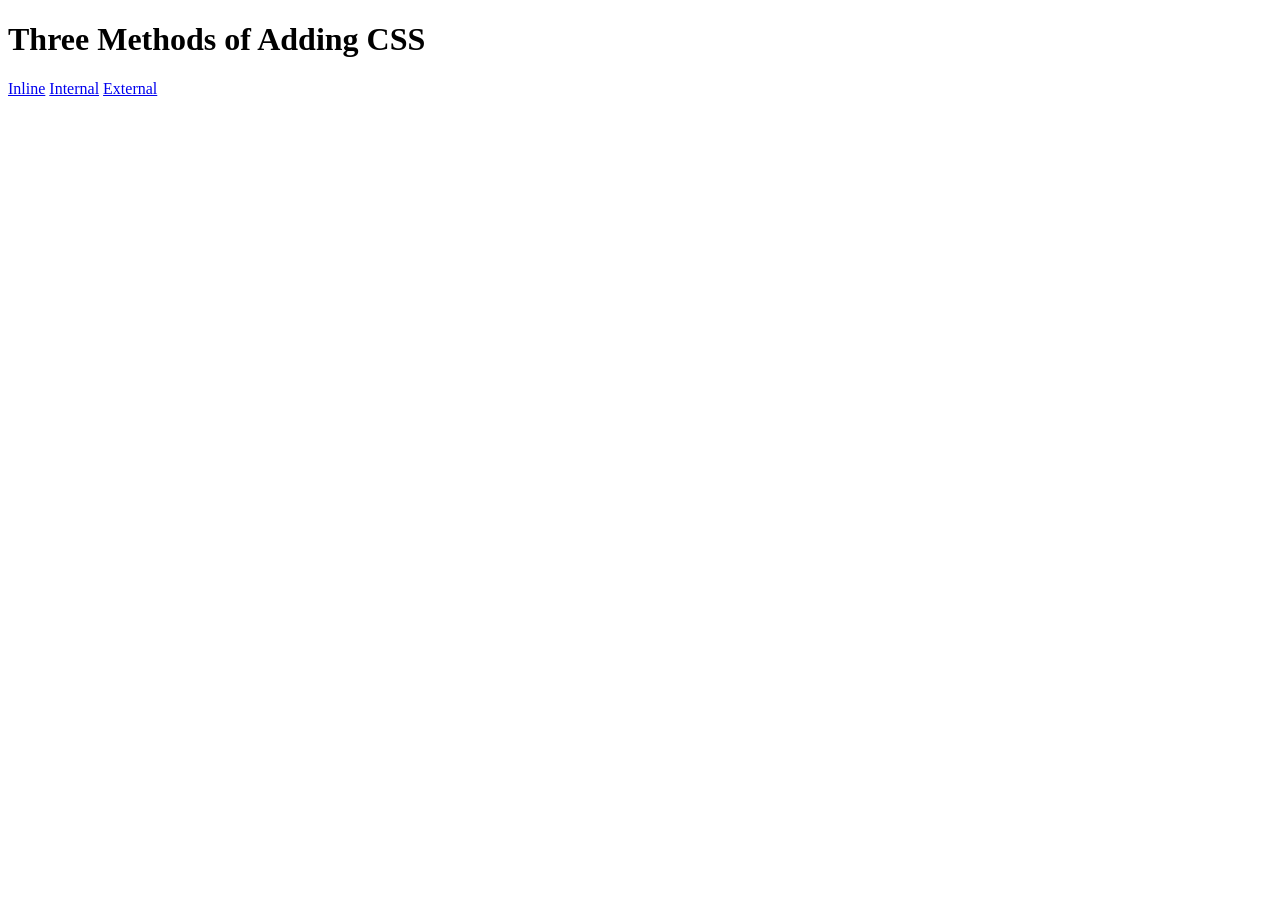
<file: front-end/2. CSS/5.1. Adding CSS/index.html>
<!DOCTYPE html>
<html lang="en">

<head>
  <meta charset="UTF-8">
  <title>Adding CSS</title>
</head>

<body>
  <h1>Three Methods of Adding CSS</h1>
  <!-- Create 3 Links to The 3 Webpages: inline, internal and external -->
  <a href="./inline.html">Inline</a>
  <a href="./internal.html">Internal</a>
  <a href="./external.html">External</a>
</body>

</html>
</file>
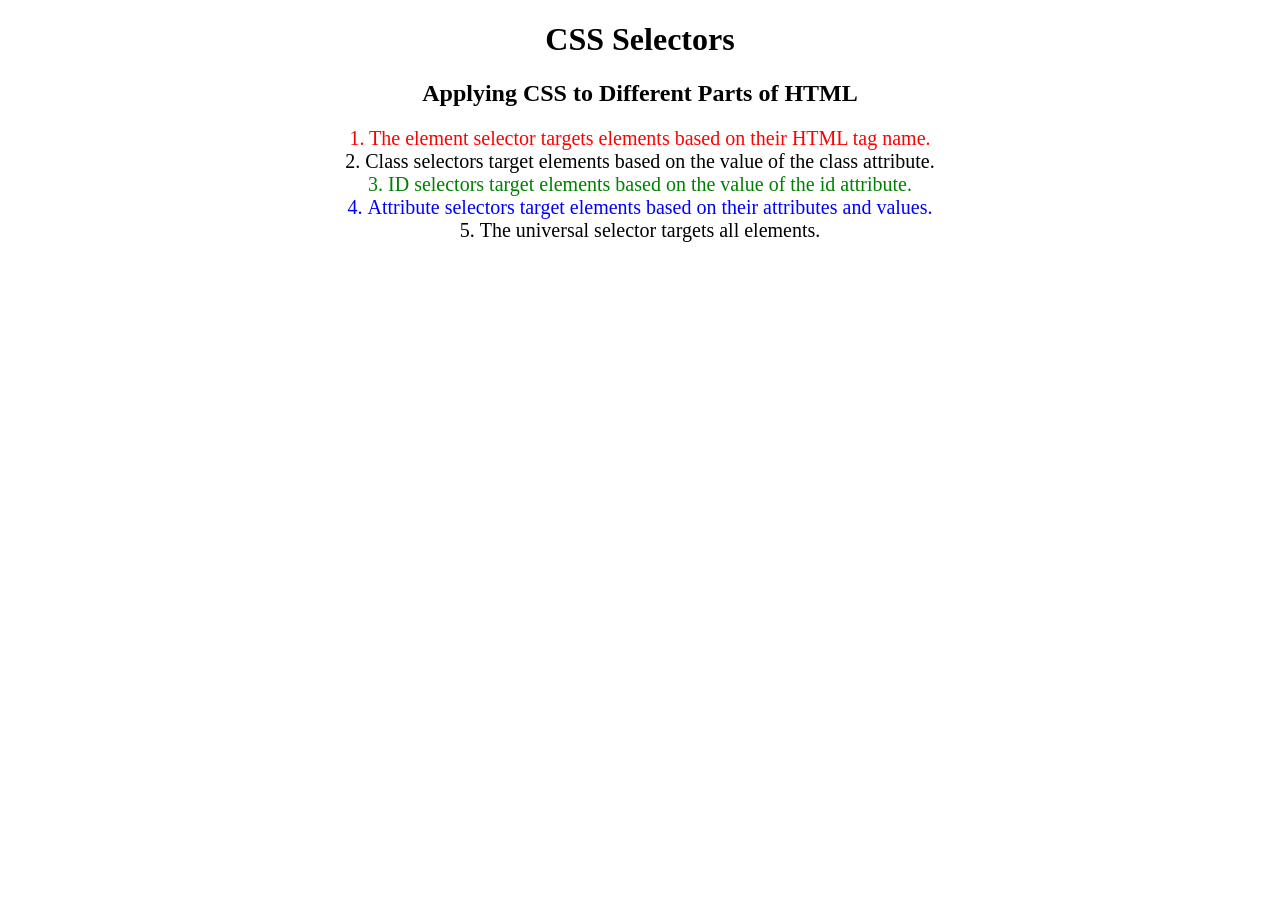
<file: front-end/2. CSS/5.3 CSS Selectors/index.html>
<!DOCTYPE html>
<html lang="en">

<head>
  <meta charset="UTF-8">
  <title>CSS Selectors</title>
  <link rel="stylesheet" href="./style.css" />
</head>

<body>
  <h1>CSS Selectors</h1>
  <h2>Applying CSS to Different Parts of HTML</h2>
  <!-- TODO 1: Set the CSS for all paragraph tags to "color: red" -->
  <p class="note">1. The element selector targets elements based on their HTML tag name.</p>

  <ol>
    <!-- TODO 2: Set the CSS for all elements with a class of "note" to "font-size: 20px" -->
    <li class="note" value="2">Class selectors target elements based on the value of the class attribute.</li>

    <!-- TODO 3: Set the CSS for the element with an id of "id-selector-demo" to "color: green" -->
    <li class="note" id="id-selector-demo" value="3">ID selectors target elements based on the value of the id
      attribute.</li>

    <!-- TODO 4: Set the CSS for the li elements that have the "value" attribute set to "4" to have "color: blue" -->
    <li class="note" value="4">Attribute selectors target elements based on their attributes and values.</li>

    <!-- TODO 5: Set all elements to have "text-align: center" -->
    <li class="note" value="5">The universal selector targets all elements.</li>
  </ol>
</body>

</html>
</file>
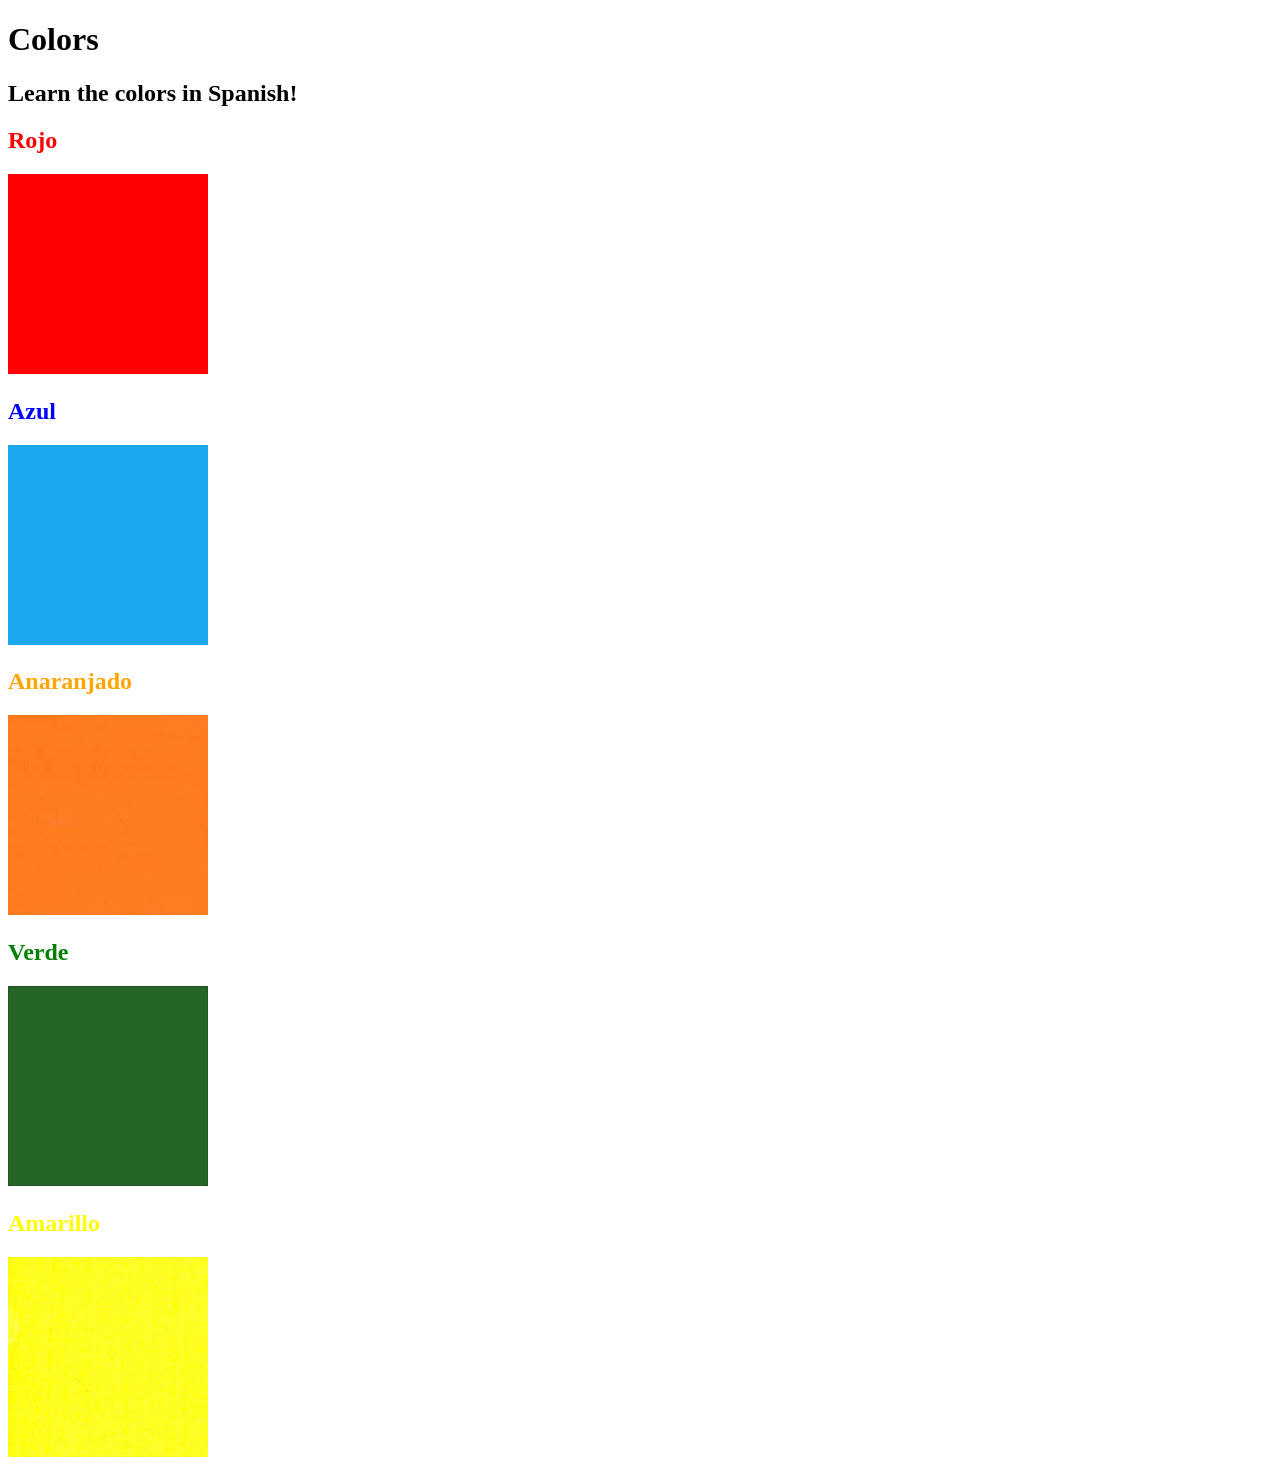
<file: front-end/2. CSS/5.4 Color Vocab project/index.html>
<!DOCTYPE html>
<html lang="en">
  <head>
    <meta charset="UTF-8" />
    <title>Spanish Vocabulary</title>
    <link rel="stylesheet" href="./style.css" />
  </head>

  <body>
    <h1>Colors</h1>
    <h2>Learn the colors in Spanish!</h2>
    <h2 class="color-title" id="red">Rojo</h2>
    <img src="./assets/images/red.png" alt="red" />

    <h2 class="color-title" id="blue">Azul</h2>
    <img src="./assets/images/blue.png" alt="blue" />

    <h2 class="color-title" id="orange">Anaranjado</h2>
    <img src="./assets/images/orange.png" alt="orange" />

    <h2 class="color-title" id="green">Verde</h2>
    <img src="./assets/images/green.png" alt="green" />

    <h2 class="color-title" id="yellow">Amarillo</h2>
    <img src="./assets/images/yellow.png" alt="yellow" />
  </body>
</html>

<!-- 
TODOs
IMPORTANT: You should not need to make ANY CHANGES to index.html
All code should be written in your CSS file.

1. Create a CSS file and incorporate it as an external stylesheet.
2. Use CSS to style each of the color titles to meaning. 
Hint: Use the id to help if you don't know the words in spanish.
3. Use CSS to change all the color titles to have "font-weight: normal;"
4. Use CSS (not HTML) to make all the images 200px heigh and 200px wide. 
Hint: 
https://developer.mozilla.org/en-US/docs/Web/CSS/height
https://developer.mozilla.org/en-US/docs/Web/CSS/width
-->
</file>
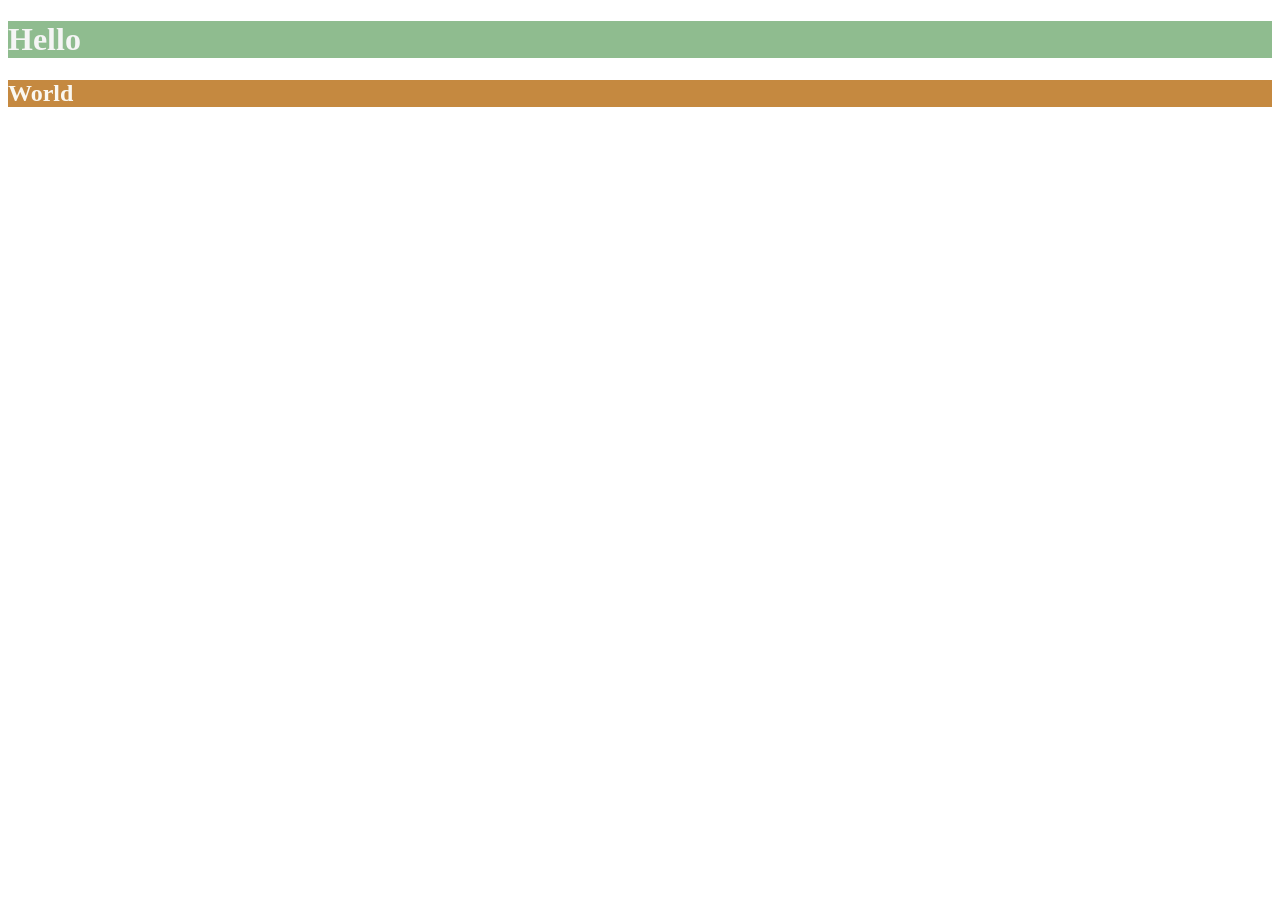
<file: front-end/2. CSS/6.0 CSS Colors/index.html>
<!DOCTYPE html>
<html lang="en">

<head>
  <meta charset="UTF-8">
  <title>Colors</title>
  <style>

    body{
      color:antiquewhite;
    }

    h1{
      color:whitesmoke;
      background-color:darkseagreen;
    }

    h2{
      color:#FAF8F1;
      background-color:#C58940;
    }

  /* Write your CSS code here. */
    /* 1. Make the background of the webpage "antiquewhite"
    2. Make the h1 "whitesmoke"
    3. Make the background of the h1 "darkseagreen"
    4. Make the h2 #FAF8F1
    5. Make the background of the h2 "#C58940" */

  </style>
</head>

<body>
  <h1>Hello</h1>
  <h2>World</h2>
</body>

</html>
</file>
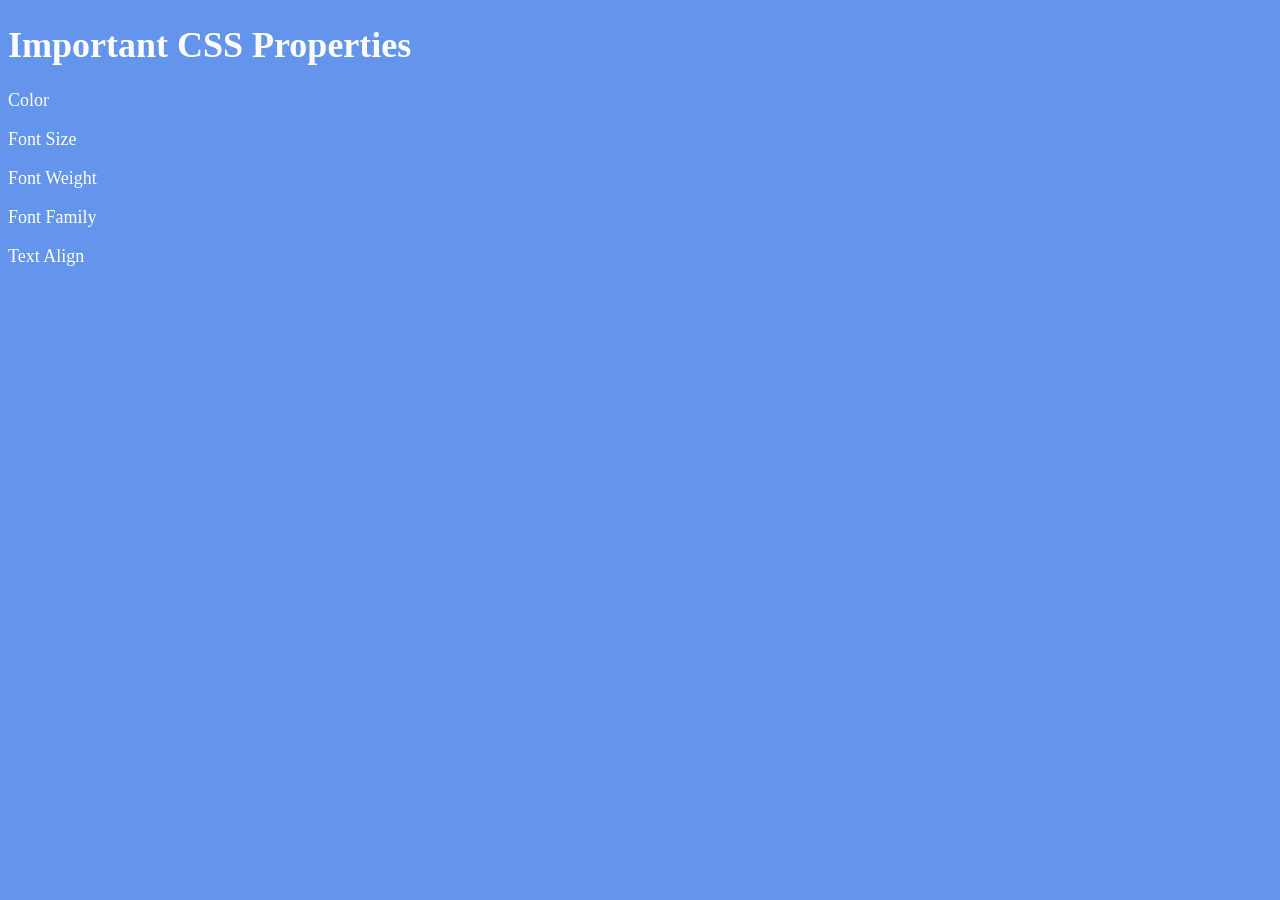
<file: front-end/2. CSS/6.1 Font Properties/index.html>
<!DOCTYPE html>
<html lang="en">

<head>
  <meta charset="UTF-8">
  <title>CSS Properties</title>
  <style>
    body {
      background-color: cornflowerblue;
      color: white;
      font-size: 18px;
    }

    /* Don't change the CSS above, add Your CSS below */

    
  </style>
</head>

<body>
  <h1>Important CSS Properties</h1>
  <p>Color</p>
  <p>Font Size</p>
  <p>Font Weight</p>
  <p>Font Family</p>
  <p>Text Align</p>

  <!-- TODOs
  1. Change the color of <p>Color</p> to "coral" color.
  2. Change the font size of <p>Font Size</p> to 2X the size of the root font size.
  3. Change the font weight of <p>Font Weight</p> to 900.
  4. Change the font family of <p>Font Family</p> to the Google font Caveat with regular (400) font weight.
  Link: https://fonts.google.com/specimen/Caveat
  5. Change the <p>Text Align</p> to right align.
  6. Change the the root (html element) font size to 30px -->
</body>

</html>
</file>
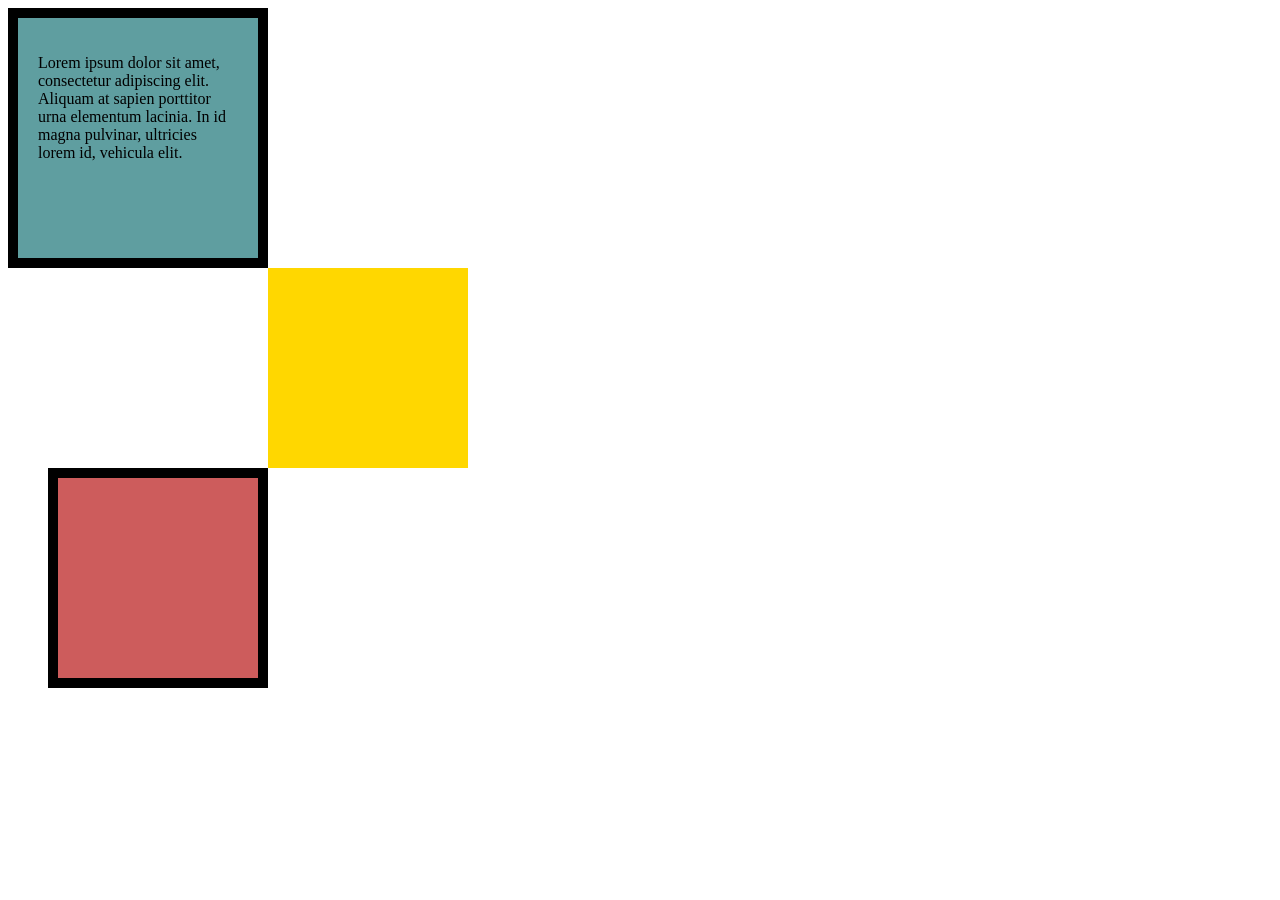
<file: front-end/2. CSS/6.3 CSS Box Model/index.html>
<!DOCTYPE html>
<html lang="en">

<head>
  <meta charset="UTF-8">
  <title>CSS Box Model</title>
  <style>
    /* Write your CSS code here */
    div{
      height: 200px;
      width:200px;
    }
    #first{
      background-color: cadetblue;
      padding: 20px;
      border: 10px solid black;
    }
    #second{
      background-color: gold;
      border-width:20px 10px;
      margin-left:260px;
    }
    #third{
      background-color: indianred;
      border:10px solid black;
      margin-left:40px;
    }


  </style>
</head>

<body>
<div id="first"> 

  <p>Lorem ipsum dolor sit amet, consectetur adipiscing elit. Aliquam at sapien porttitor urna elementum lacinia. In
    id magna pulvinar, ultricies lorem id, vehicula elit.    
  </p>
</div>

<div id="second"> 
  

  
</div>

<div id="third"> 
  
</div>

  <!-- TODOs:
1. Create 3 Boxes using the div element.
2. Set their sizes to 200px heigh by 200px wide.
3. Set different background colors for each of the boxes (I used cadetblue, gold and indianred).
4. Add a paragraph <p> element into the first div and add the following words:
    Lorem ipsum dolor sit amet, consectetur adipiscing elit. Aliquam at sapien porttitor urna elementum lacinia. In
    id magna pulvinar, ultricies lorem id, vehicula elit. Aliquam eu luctus nisl, vitae pellentesque magna. Phasellus
    dolor metus, laoreet ac convallis sit amet, efficitur sed dolor.
5. Set the 1st div to have 20px padding all around with a black 10px border.
6. Fix the style of the <p> element to remove all margins.
Hint: Use the CSS inspector in Chrome.
7. Set the 2nd div to have a 20px border on top and bottom and 10px border left and right. (See goal image)
8. Set the 3rd div to have a 10px border 
9. Set the margins for the divs so that each box corner touches the other. (See the goal image)
-->

</body>

</html>
</file>
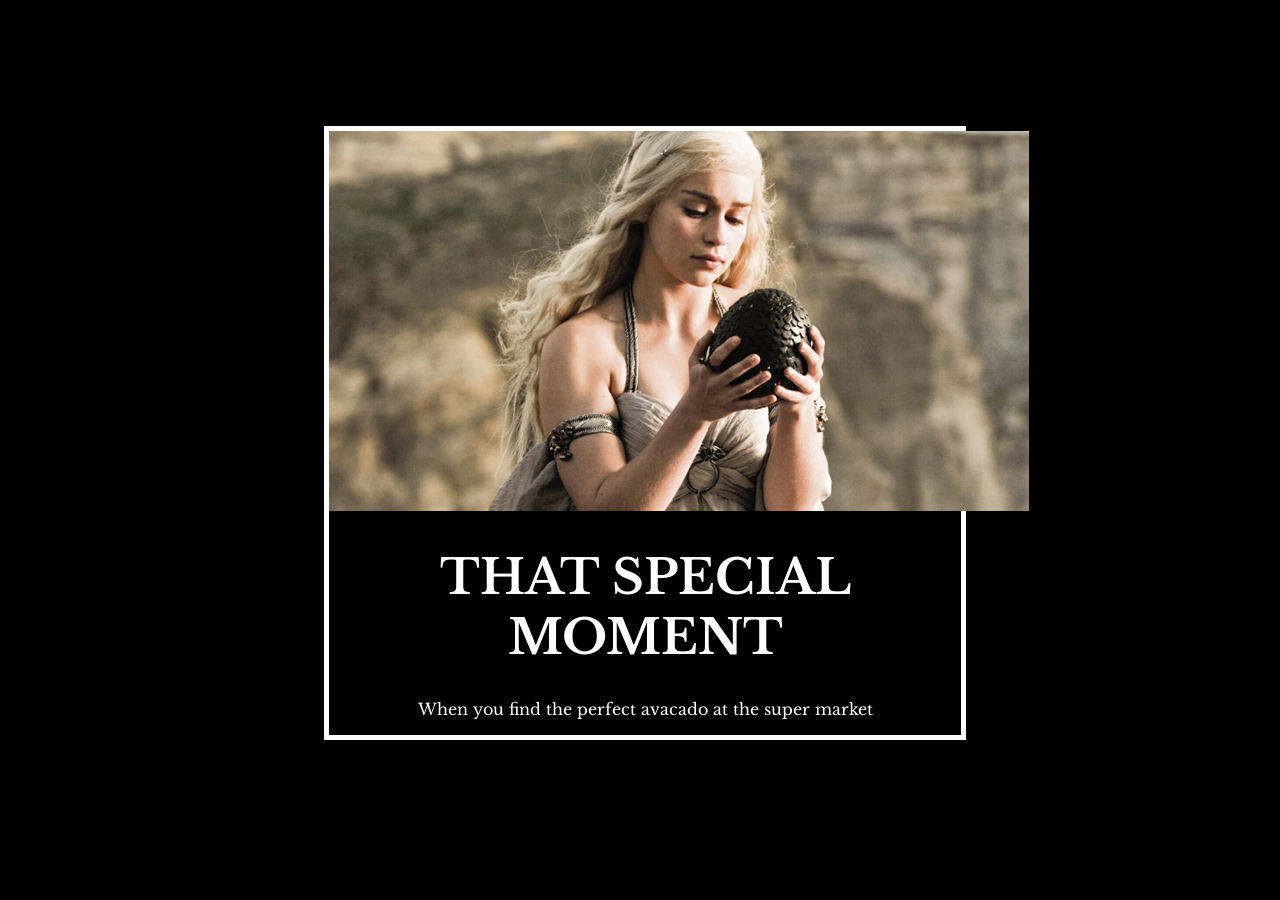
<file: front-end/2. CSS/6.4 Motivation Meme Project/index.html>
<!DOCTYPE html>
<html lang="en">
<head>
  <meta charset="UTF-8">
  <meta name="viewport" content="width=device-width, initial-scale=1.0">
  <link rel="stylesheet" href="style.css">
  link rel="preconnect" href="https://fonts.googleapis.com">
  <link rel="preconnect" href="https://fonts.gstatic.com" crossorigin>
  <link href="https://fonts.googleapis.com/css2?family=Libre+Baskerville&display=swap" rel="stylesheet">
  <title>Motivational Meme</title>
</head>
<body>
  <div class="poster">
  <img class="motivational-img" src="assets/images/daenerys.jpeg"> 
  <h1>That Special Moment</h1>
  <p>When you find the perfect avacado at the super market</p>
  </div>
</body>
</html>

<!-- 
  TODO: Create a motivational post website.
Style it how ever you like. 
Look at the goal image for inspiration.
But it must have the following features:
1. The main h1 text should be using the Regular Libre Baskerville Font from Google Fonts:
  https://fonts.google.com/specimen/Libre+Baskerville
2. The text should be white and background black.
3. Add your own image into the images folder inside assets. It should have a 5px white border.
4. The text should be center aligned.
5. Create a div to contain the h1, p and img elements. Adjust the margins so that the image and text are centered on the page. 
  Hint: You horizontally center a div by giving it a width of 50% and a margin-left of 25%.
  Hint: Set the image to have a width of 100% so it fills the div. 
6. Read about the text-transform property on MDN docs to make the h1 uppercase with CSS.
  https://developer.mozilla.org/en-US/docs/Web/CSS/text-transform 
-->
</file>
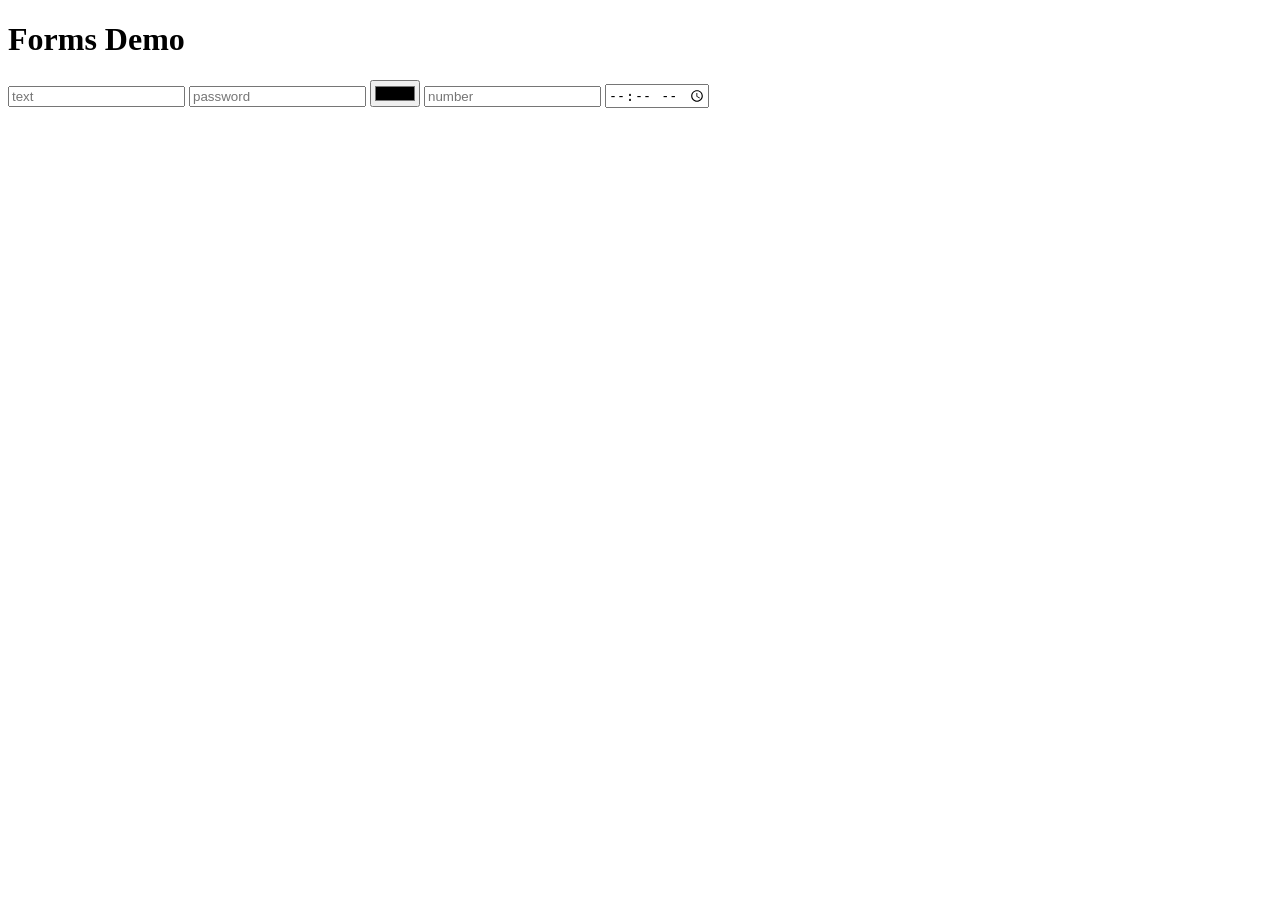
<file: front-end/1. HTML/forms.html>
<!DOCTYPE html>
<html>
<head>
	<title>Forms</title>
</head>
<body>
	<h1>Forms Demo</h1>
	<form action=""/sushi>
		<input type="text" placeholder="text">
		<input type="Password" placeholder="password">
		<input type="color" name="#">
		<input type="number" placeholder="number">		
		<input type="time" placeholder="time">
	</form>

</body>
</html>
</file>
<file: front-end/2. CSS/5.3 CSS Selectors/style.css>
ol {
  margin-left: -40px;
  margin-top: -20px;
  list-style-position: inside;
}

/* Write your CSS below, don't change the rules above. */


p{
  color:red;
}


.note{
  font-size: 20px;
}


#id-selector-demo{
  color: green;
}

li[value="4"] {
color:blue;
}

*{
  text-align:center;
}
</file>
<file: front-end/2. CSS/5.4 Color Vocab project/style.css>
.class-title {
    font-weight: normal;
}

img{
    height: 200px;
    width: 200px;
}

#red{
    color: red;
}
#blue{
    color: blue;
}

#orange{
    color: orange;
}

#green{
    color: green;
}

#yellow{
    color: yellow;
}
</file>
<file: front-end/2. CSS/6.4 Motivation Meme Project/style.css>
body{
    background-color: black;
}

.poster{
    border:5px white solid;
    width:50%;
    margin-left:25%;
    margin-top:100px;
    color:white;
    font-family: "Libre Baskerville", serif;
    text-align:center;

}

h1{
    text-transform: uppercase;
    font-size:3em;
}

.motivation-img{
    border:5px solid white;
    width:100%;
}
</file>
